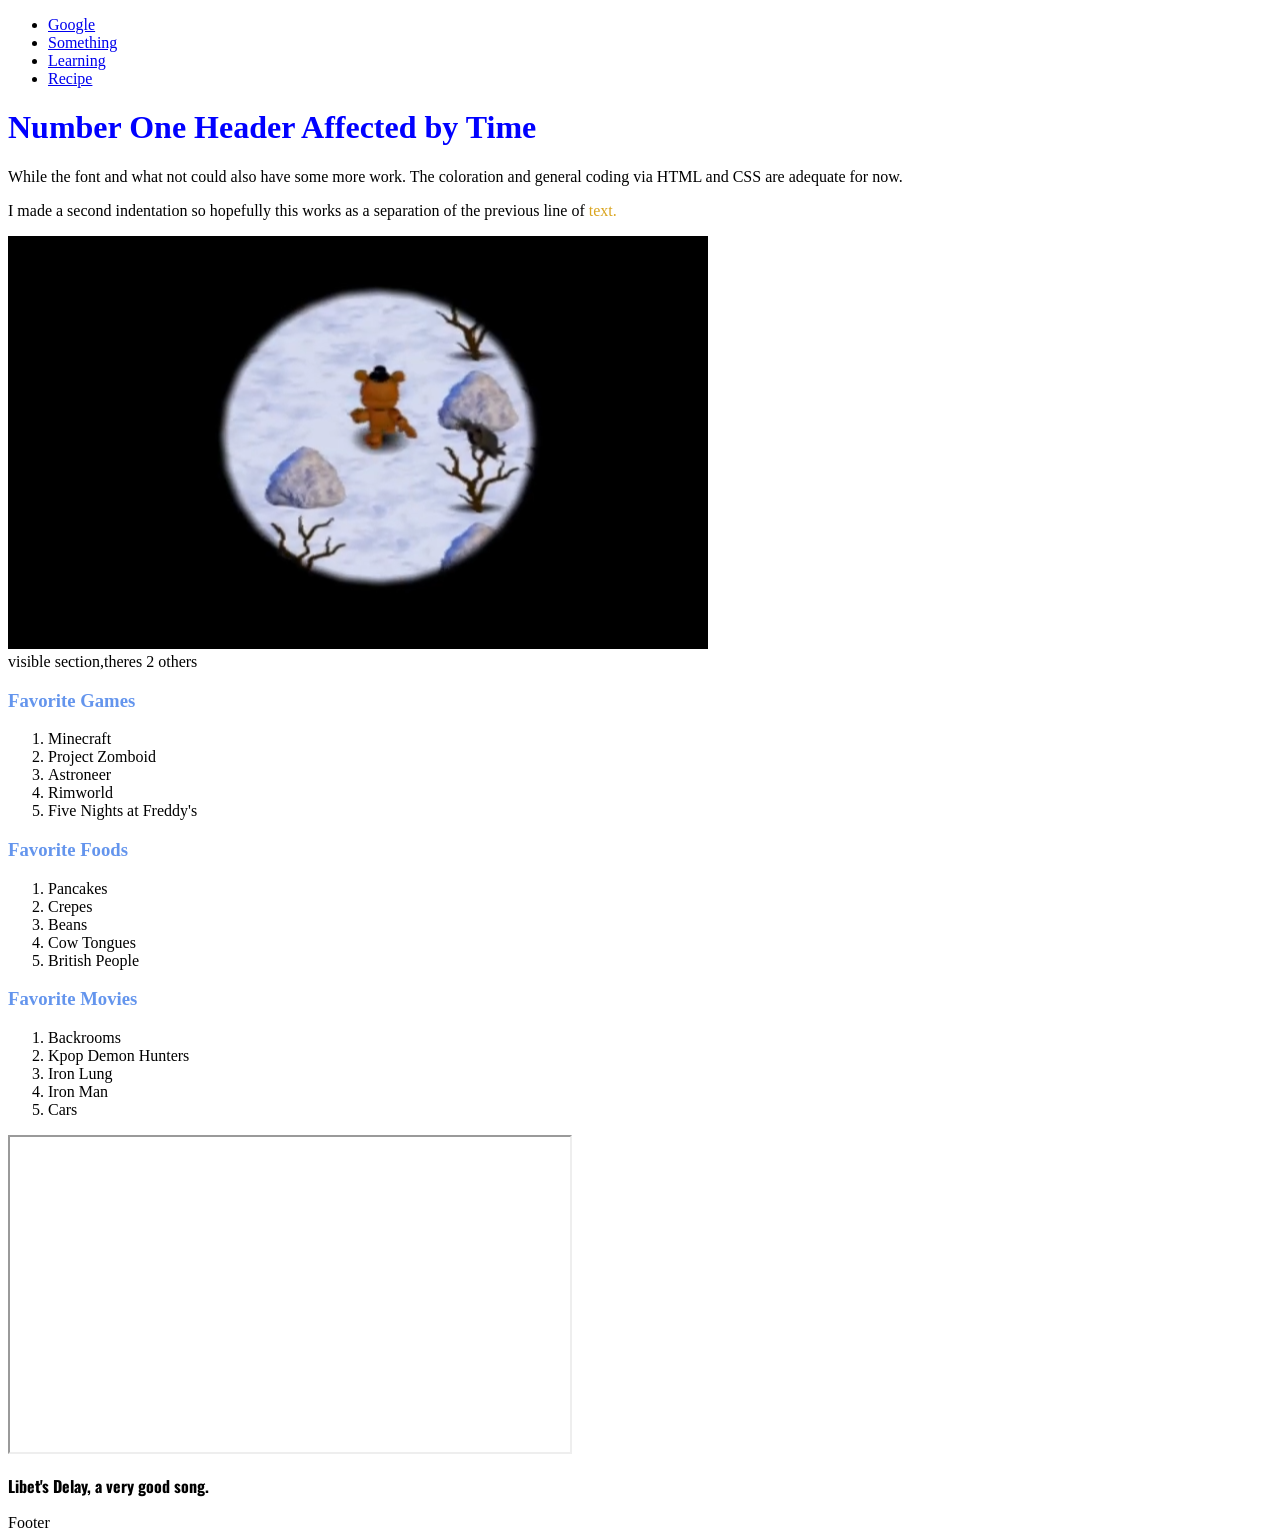
<file: index.html>
<!DOCTYPE html>
<html lang="en">
<head>
    <meta charset="UTF-8">
    <title>TripleThreat's Site</title>
    <link href="https://fonts.googleapis.com/css2?family=Oswald:wght@200..700&display=swap" rel="stylesheet">
    <link rel="stylesheet" href="styles.css" />
</head>
<body>
<header>
    <nav>
        <ul>
            <li><a href="https://google.com">Google</a></li>
            <li><a href="something.html">Something</a></li>
            <li><a href="https://triplethreatsahur.github.io/learn/">Learning</a></li>
            <li><a href="recipe%20practice1.html">Recipe</a></li>
        </ul>
    </nav>
</header>
<main>

    <h1>Number One Header Affected by Time</h1>
    <p>While the font and what not could also have some more work. The coloration and general coding via HTML and CSS are adequate for now.</p>
    <p>I made a second indentation so hopefully this works as a separation of the previous line of <span style="color:GoldenRod" >text.</span> </p>

    <img src="/snowcave.png" alt="FNaF World Glitch">
    
    <section>visible section,theres 2 others
        <h3>Favorite Games</h3>
        <ol>
            <li>Minecraft</li>
            <li>Project Zomboid</li>
            <li>Astroneer</li>
            <li>Rimworld</li>
            <li>Five Nights at Freddy's</li>
        </ol>
    </section>


    <section>
        <h3>Favorite Foods</h3>
        <ol>
            <li>Pancakes</li>
            <li>Crepes</li>
            <li>Beans</li>
            <li>Cow Tongues</li>
            <li>British People</li>
        </ol>
    </section>

    <section>
        <h3>Favorite Movies</h3>
        <ol>
            <li>Backrooms</li>
            <li>Kpop Demon Hunters</li>
            <li>Iron Lung</li>
            <li>Iron Man</li>
            <li>Cars</li>
        </ol>
    </section>

    <!--Header, Footer, and Main. -->
    <iframe width="560" height="315" src="https://www.youtube.com/embed/ax294Sq5phc?si=VJOpq_joysUIdwLH" title="YouTube video player" allow="accelerometer; autoplay; clipboard-write; encrypted-media; gyroscope; picture-in-picture; web-share" referrerpolicy="strict-origin-when-cross-origin" allowfullscreen></iframe>
    <p class="libet-title"> Libet's Delay, a very good song.</p>
</main>


<footer>Footer</footer>



</body>
</html>
</file>
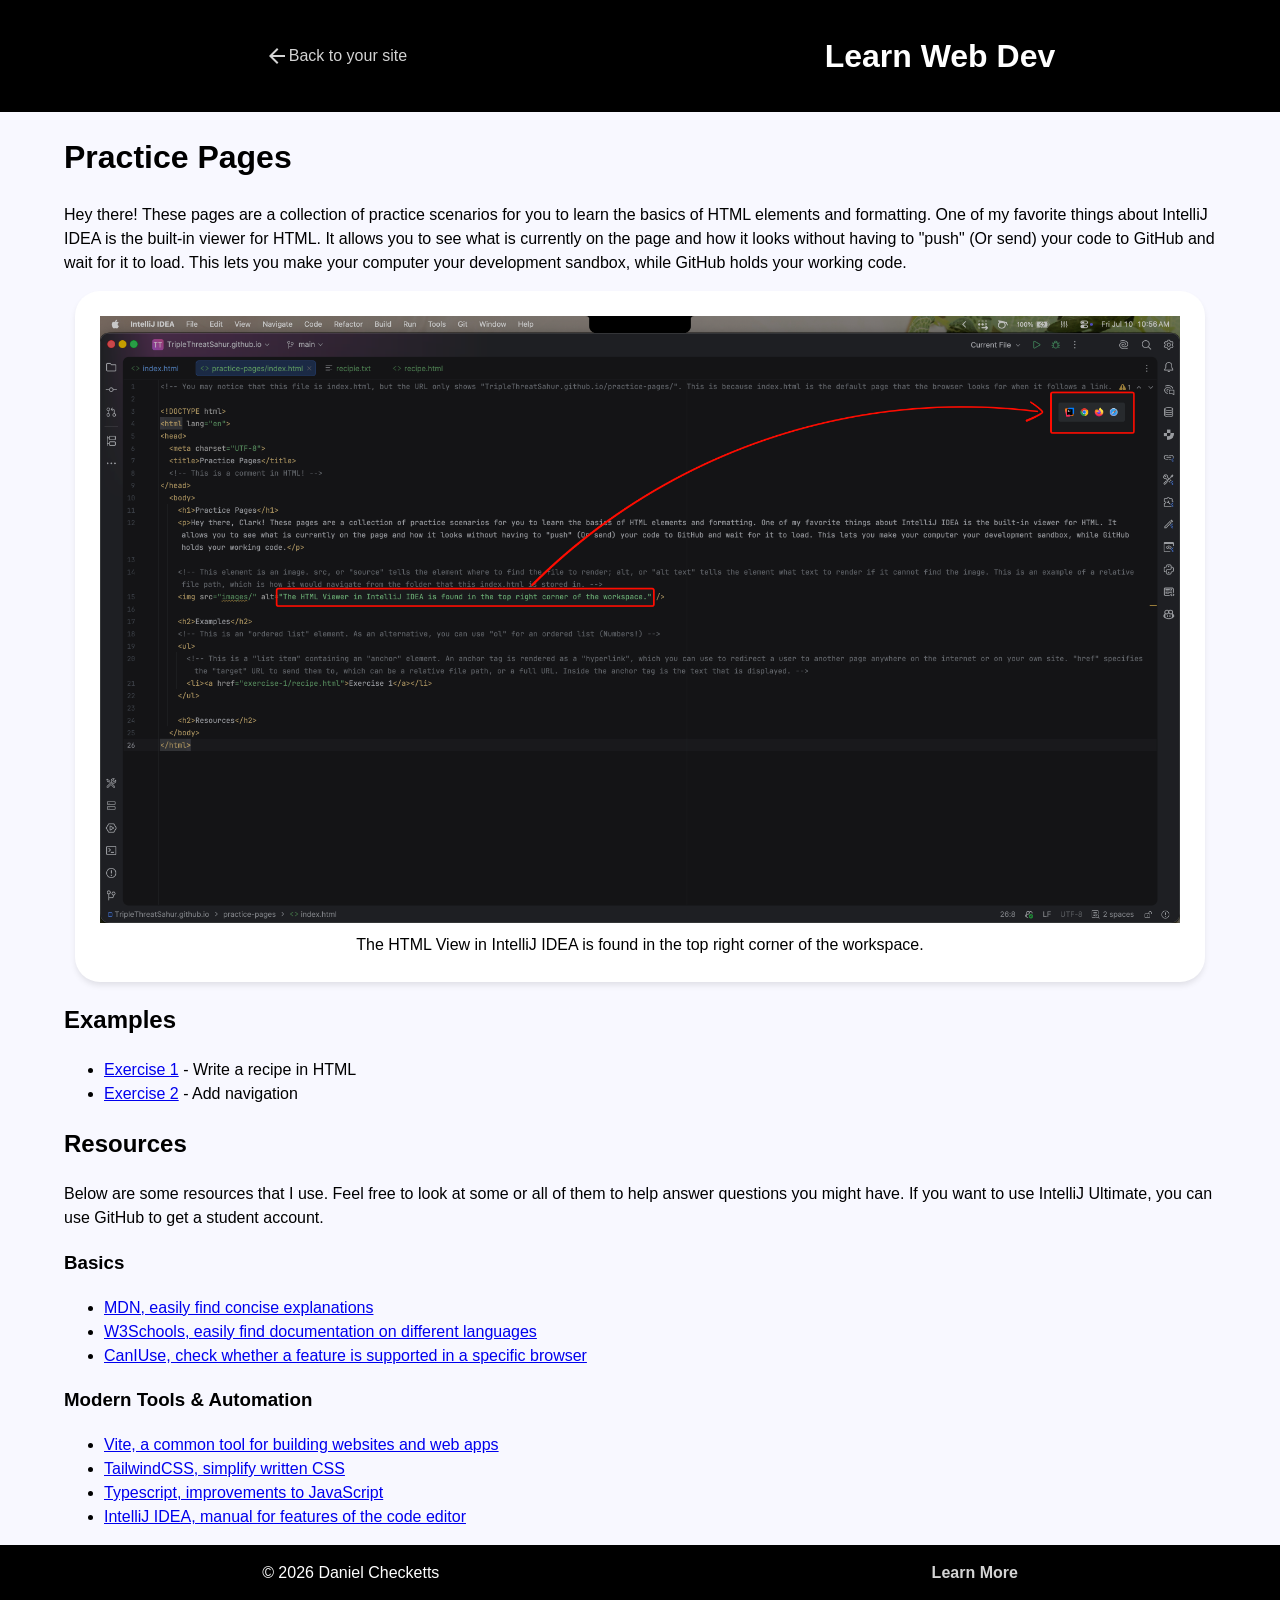
<file: learn/index.html>
<!-- You may notice that this file is index.html, but the URL only shows "TripleThreatSahur.github.io/practice-pages/". This is because index.html is the default page that the browser looks for when it follows a link. -->

<!DOCTYPE html>
<html lang="en">
<head>
  <meta charset="UTF-8">
  <title>Practice Pages</title>
  <link rel="stylesheet" href="styles.css" />
  <!-- This is a comment in HTML! -->
</head>

  <body>

  <header>
    <nav>
      <ul>
        <li><a href="../" style="justify-content: center; display: flex;">
          <svg xmlns="http://www.w3.org/2000/svg" height="24px" viewBox="0 -960 960 960" width="24px" fill="lightgray"><path d="m313-440 224 224-57 56-320-320 320-320 57 56-224 224h487v80H313Z"/></svg>
          Back to your site</a></li>
        <li style="font-weight: bold; font-size: 2rem">Learn Web Dev</li>
      </ul>
    </nav>
  </header>

  <main>
      <h1>Practice Pages</h1>
      <p>Hey there! These pages are a collection of practice scenarios for you to learn the basics of HTML elements and formatting. One of my favorite things about IntelliJ IDEA is the built-in viewer for HTML. It allows you to see what is currently on the page and how it looks without having to "push" (Or send) your code to GitHub and wait for it to load. This lets you make your computer your development sandbox, while GitHub holds your working code.</p>

      <div class="ide-screenshot">
          <!-- This element is an image. src, or "source" tells the element where to find the file to render; alt, or "alt text" tells the element what text to render if it cannot find the image. This is an example of a relative file path, which is how it would navigate from the folder that this index.html is stored in. -->
          <img src="images/htmlviewer.png" alt="The HTML Viewer in IntelliJ IDEA is found in the top right corner of the workspace." />
          <span>The HTML View in IntelliJ IDEA is found in the top right corner of the workspace.</span>
      </div>

      <h2>Examples</h2>
      <!-- This is an "unordered list" element. As an alternative, you can use "ol" for an ordered list (Numbers!) -->
      <ul>
          <!-- This is a "list item" containing an "anchor" element. An anchor tag is rendered as a "hyperlink", which you can use to redirect a user to another page anywhere on the internet or on your own site. "href" specifies the "target" URL to send them to, which can be a relative file path, or a full URL. Inside the anchor tag is the text that is displayed. -->
          <li><a href="exercise-1/recipe.html">Exercise 1</a> - Write a recipe in HTML</li>
          <li><a href="exercise-2/page-content.html">Exercise 2</a> - Add navigation</li>
      </ul>

      <h2>Resources</h2>
      <p>Below are some resources that I use. Feel free to look at some or all of them to help answer questions you might have. If you want to use IntelliJ Ultimate, you can use GitHub to get a student account.</p>
      
      <h3>Basics</h3>
      <ul>
          <li><a href="https://developer.mozilla.org/en-US/docs/Web">MDN, easily find concise explanations</a></li>
          <li><a href="https://www.w3schools.com/">W3Schools, easily find documentation on different languages</a></li>
          <li><a href="https://caniuse.com/">CanIUse, check whether a feature is supported in a specific browser</a></li>
      </ul>
      
      <h3>Modern Tools & Automation</h3>
      <ul>
          <li><a href="https://vite.dev/">Vite, a common tool for building websites and web apps</a></li>
          <li><a href="https://tailwindcss.com/">TailwindCSS, simplify written CSS</a></li>
          <li><a href="https://www.typescriptlang.org/">Typescript, improvements to JavaScript</a></li>
          <li><a href="https://www.jetbrains.com/help/idea/discover-intellij-idea.html">IntelliJ IDEA, manual for features of the code editor</a></li>
      </ul>
  </main>

  <footer>
      <span>&copy; 2026 Daniel Checketts</span>
      <a href="https://dchecketts.github.io/learn">Learn More</a>
  </footer>

  </body>
</html>
</file>
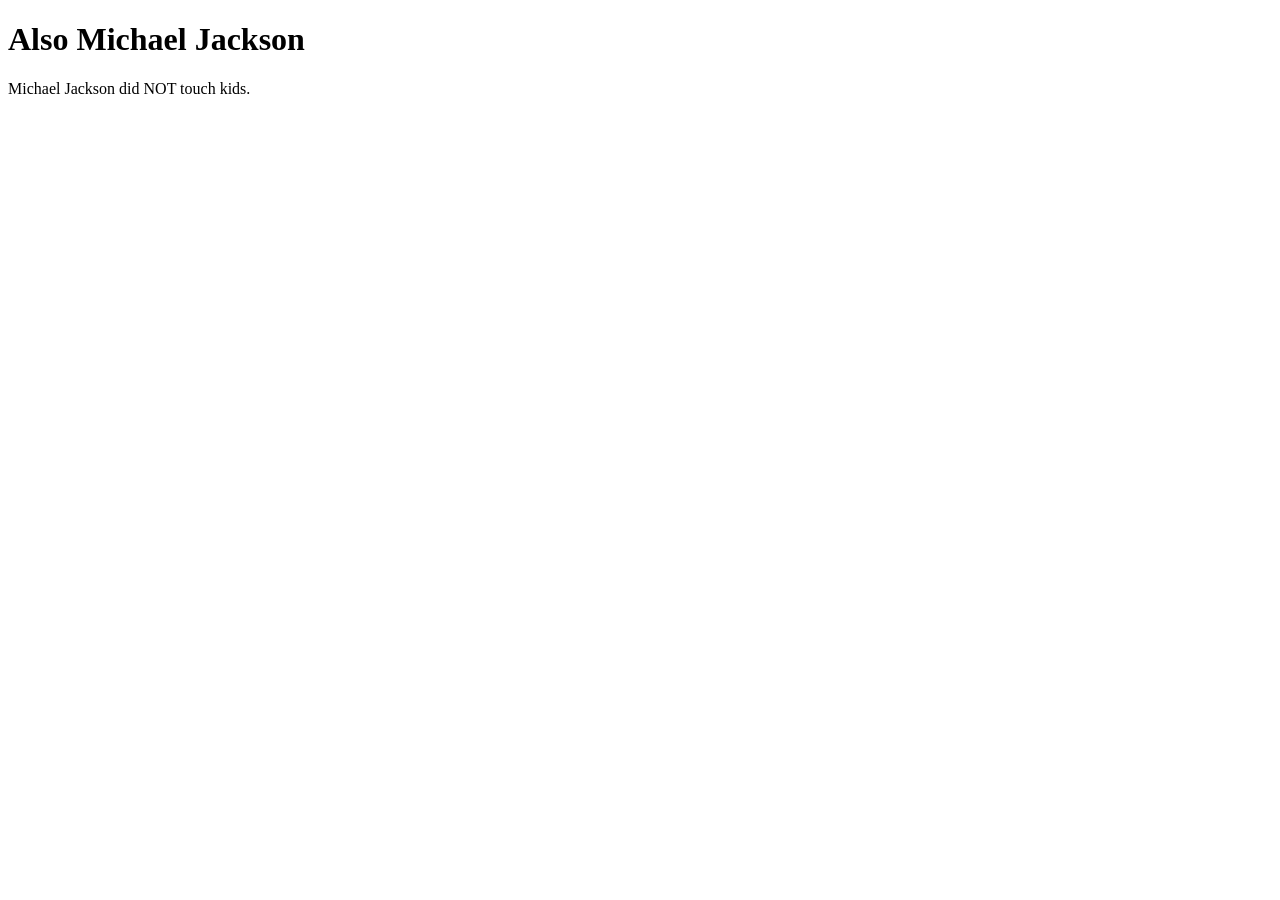
<file: something.html>
<!DOCTYPE html>
<html lang="en">
<head>
    <meta charset="UTF-8">
    <title>Michael Jackson</title>
</head>
<body>
<h1>Also Michael Jackson</h1>
<p>Michael Jackson did NOT touch kids.</p>
















</body>
</html>
</file>
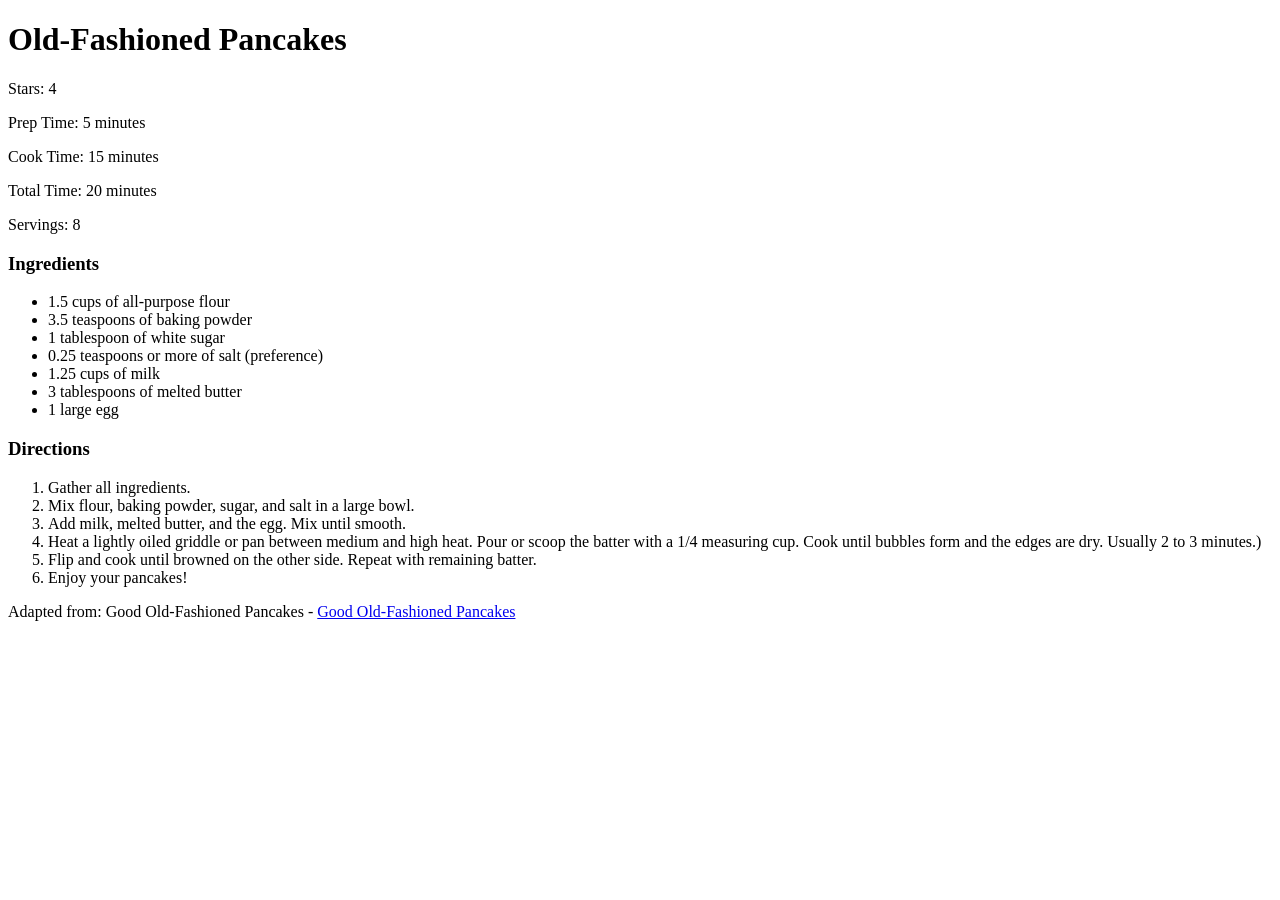
<file: learn/exercise-1/recipe.html>
<!DOCTYPE html>
<html lang="en">
<head>
    <meta charset="UTF-8">
    <title>Old-Fashioned Pancakes</title>
</head>
<body>

    <main>
        <h1>Old-Fashioned Pancakes</h1>
        <p>
            Stars: 4</p>
        <p>Prep Time: 5 minutes</p>
        <P>Cook Time: 15 minutes</P>
        <p>Total Time: 20 minutes</p>
        Servings: 8


        <section>
            <h3>Ingredients</h3>
            <ul>
                <li>1.5 cups of all-purpose flour</li>
                <li>3.5 teaspoons of baking powder</li>
                <li>1 tablespoon of white sugar</li>
                <li>0.25 teaspoons or more of salt (preference)</li>
                <li>1.25 cups of milk</li>
                <li>3 tablespoons of melted butter</li>
                <li>1 large egg</li>
            </ul>
        </section>

        <section>
            <h3>Directions</h3>
            <ol>
                <li>Gather all ingredients.</li>
                <li>Mix flour, baking powder, sugar, and salt in a large bowl.</li>
                <li>Add milk, melted butter, and the egg. Mix until smooth.</li>
                <li>Heat a lightly oiled griddle or pan between medium and high heat. Pour or scoop the batter with a 1/4 measuring cup. Cook until bubbles form and the edges are dry. Usually 2 to 3 minutes.)</li>
                <li>Flip and cook until browned on the other side. Repeat with remaining batter.</li>
                <li>Enjoy your pancakes!</li>
            </ol>
        </section>
    </main>

    <footer>
        <span>Adapted from: Good Old-Fashioned Pancakes - <a href="https://www.allrecipes.com/recipe/21014/good-old-fashioned-pancakes">Good Old-Fashioned Pancakes</a></span>
    </footer>
</body>
</html>
</file>
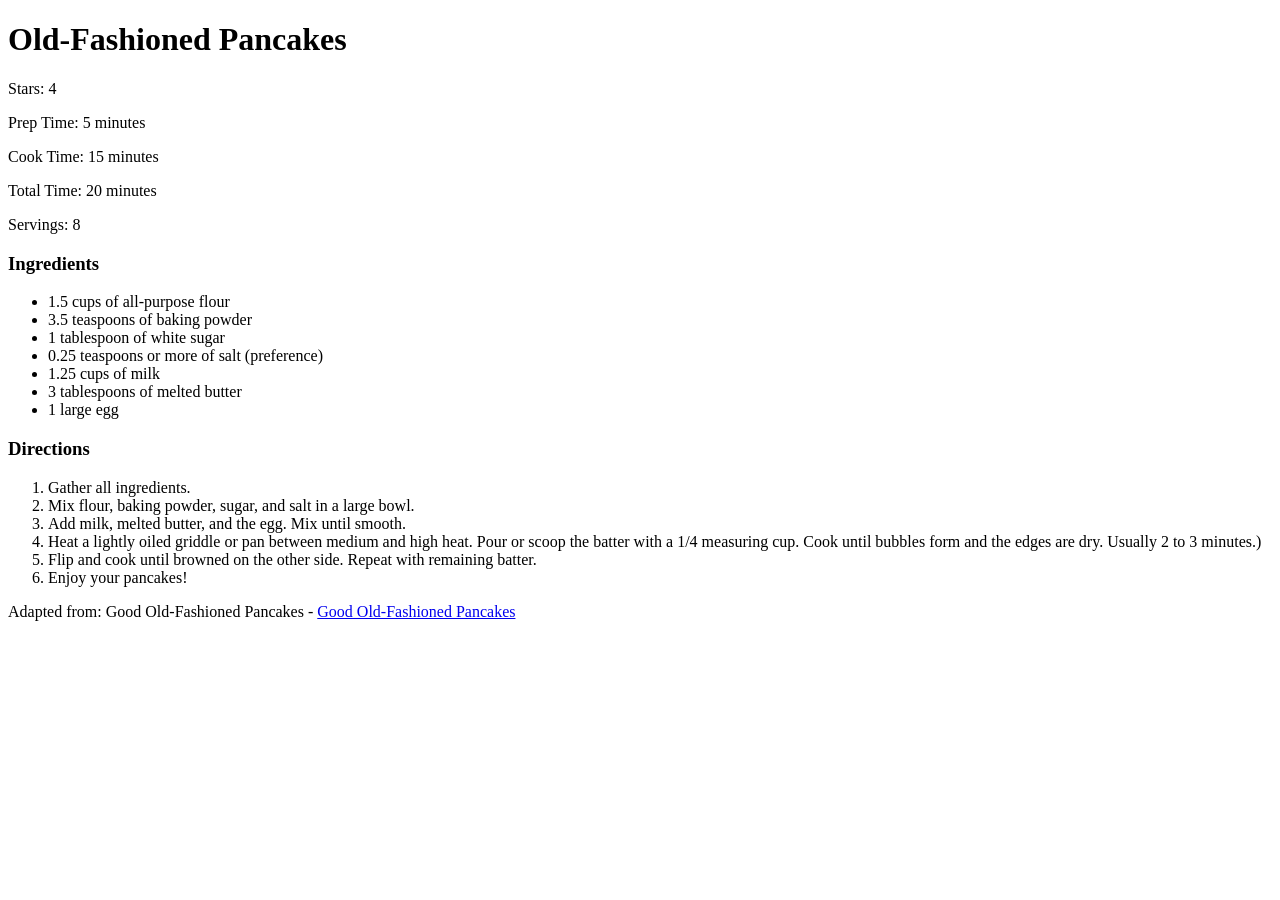
<file: learn/exercise-2/page-content.html>
<!DOCTYPE html>
<html lang="en">
<head>
    <meta charset="UTF-8">
    <title>Old-Fashioned Pancakes</title>
</head>
<body>

<!-- Add a <header> tag and a <nav> with links to a "Home", "Recipe of the Day", "Search Recipes", and "About Us" -->

<main>
    <h1>Old-Fashioned Pancakes</h1>
    <p>
        Stars: 4</p>
    <p>Prep Time: 5 minutes</p>
    <P>Cook Time: 15 minutes</P>
    <p>Total Time: 20 minutes</p>
    Servings: 8


    <section>
        <h3>Ingredients</h3>
        <ul>
            <li>1.5 cups of all-purpose flour</li>
            <li>3.5 teaspoons of baking powder</li>
            <li>1 tablespoon of white sugar</li>
            <li>0.25 teaspoons or more of salt (preference)</li>
            <li>1.25 cups of milk</li>
            <li>3 tablespoons of melted butter</li>
            <li>1 large egg</li>
        </ul>
    </section>

    <section>
        <h3>Directions</h3>
        <ol>
            <li>Gather all ingredients.</li>
            <li>Mix flour, baking powder, sugar, and salt in a large bowl.</li>
            <li>Add milk, melted butter, and the egg. Mix until smooth.</li>
            <li>Heat a lightly oiled griddle or pan between medium and high heat. Pour or scoop the batter with a 1/4 measuring cup. Cook until bubbles form and the edges are dry. Usually 2 to 3 minutes.)</li>
            <li>Flip and cook until browned on the other side. Repeat with remaining batter.</li>
            <li>Enjoy your pancakes!</li>
        </ol>
    </section>
</main>

<footer>
    <span>Adapted from: Good Old-Fashioned Pancakes - <a href="https://www.allrecipes.com/recipe/21014/good-old-fashioned-pancakes">Good Old-Fashioned Pancakes</a></span>
</footer>
</body>
</html>
</file>
<file: styles.css>
h1 {
color: blue;
}

h3 {
color: CornflowerBlue;
}

.libet-title {
    font-weight: bold;
  font-family: "Oswald", sans-serif;

}
</file>
<file: learn/styles.css>
body, html {
    margin: 0;
    padding: 0;
    min-height: 100vh;

    /* 2. Typography Baseline */
    font-family: sans-serif;
    font-size: 1rem;
    line-height: 1.5;
    -webkit-font-smoothing: antialiased;

    /* 3. Color Palette */
    background-color: ghostwhite;
    color: black;
}
nav {
    background-color: black;
    padding: 1rem;
}

nav ul {
    list-style: none;
    color: white;
    display: flex;
    justify-content: space-around;
    align-items: center;
}

nav ul li a {
    color: lightgray;
    text-decoration: none;

    &:hover {
        color: white;
        text-decoration: underline;
    }
}

main {
    margin: 0 5%;
}

footer {
    background-color: black;
    color: white;
    padding: 1rem;
    display: flex;
    justify-content: space-around;
}
footer a {
    color: lightgray;
    font-weight: bold;
    text-decoration: none;

    &:hover {
        color: white;
        text-decoration: underline;
    }
}

.ide-screenshot {
    display: flex;
    width: fit-content;
    margin: auto;
    flex-direction: column;
    align-items: center;
    gap: 10px;
    background-color: white;
    border-radius: 25px;
    padding: 25px;
    box-shadow: 0 4px 6px -1px rgb(0 0 0 / 0.1);
}

.ide-screenshot img {
    width: 1080px;
}
</file>
